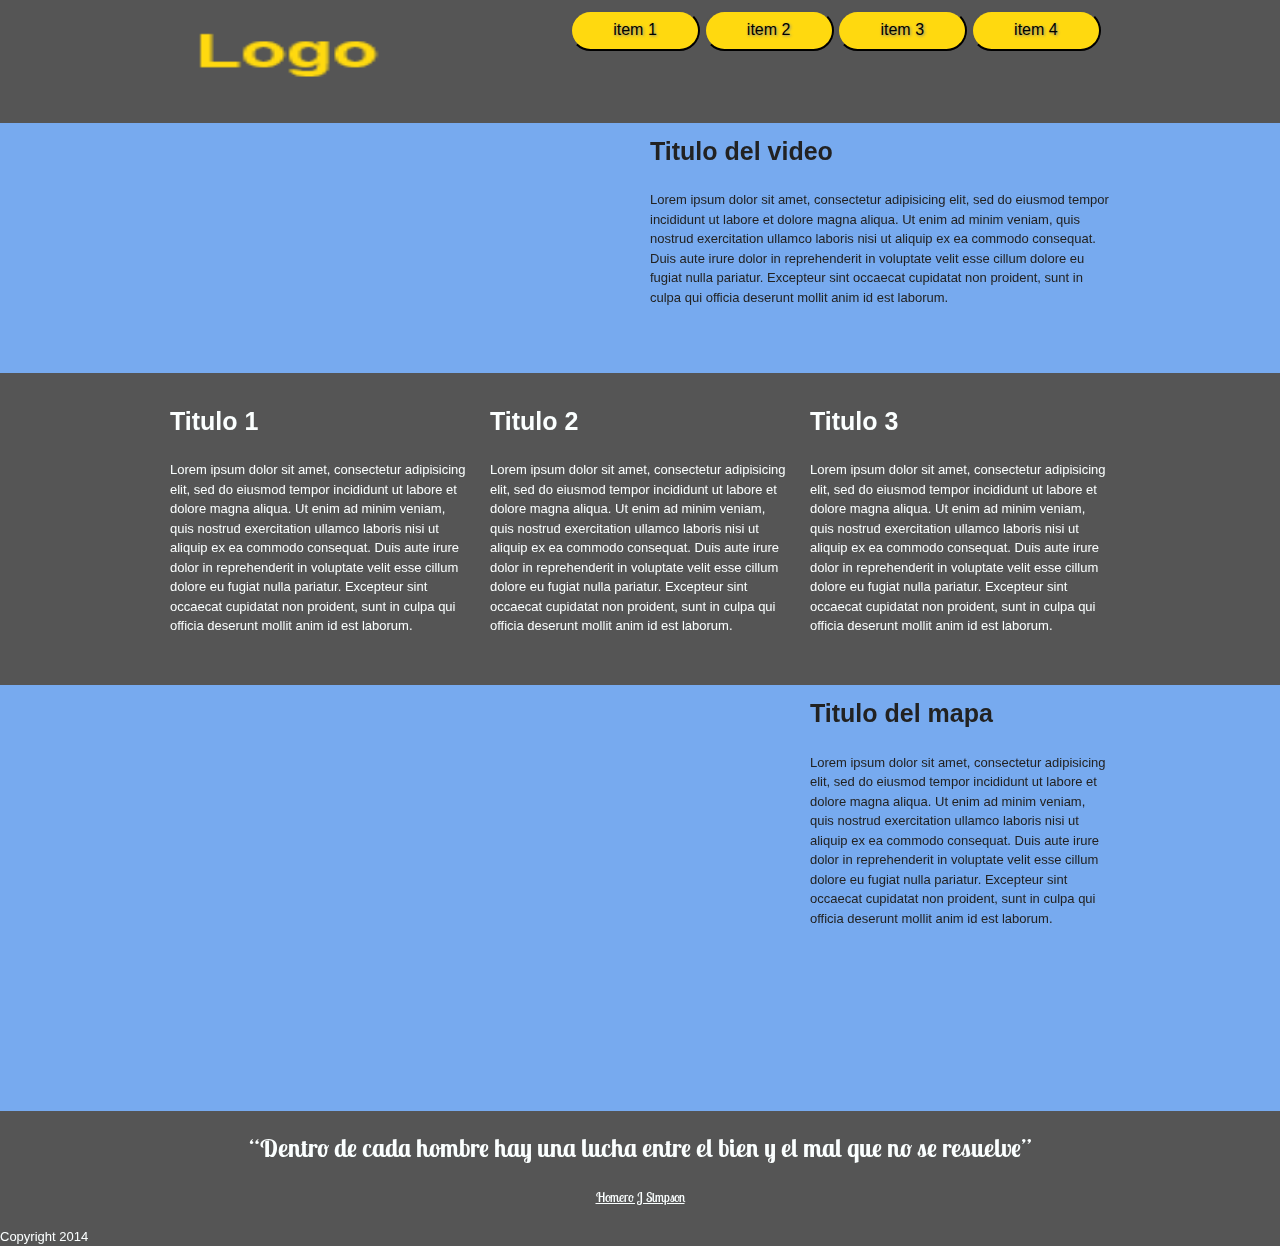
<file: index.html>
<!DOCTYPE html>
<!--[if lt IE 7]>      <html class="no-js lt-ie9 lt-ie8 lt-ie7"> <![endif]-->
<!--[if IE 7]>         <html class="no-js lt-ie9 lt-ie8"> <![endif]-->
<!--[if IE 8]>         <html class="no-js lt-ie9"> <![endif]-->
<!--[if gt IE 8]><!--> <html class="no-js"> <!--<![endif]-->
    <head>
        <meta charset="utf-8">
        <meta http-equiv="X-UA-Compatible" content="IE=edge">
        <title></title>
        <meta name="description" content="">
        <meta name="viewport" content="width=device-width, initial-scale=1">

        <!-- Place favicon.ico and apple-touch-icon.png in the root directory -->

        <script src="js/vendor/modernizr-2.6.2.min.js"></script>
        <link rel="stylesheet" href="css/normalize.css">
        <link rel="stylesheet" href="css/reset.css" />
        <link rel="stylesheet" href="css/text.css" />
        <link rel="stylesheet" href="css/960_12_col.css" />
        <link rel="stylesheet" href="css/main.css">
        <link rel='stylesheet' type='text/css' href='http://fonts.googleapis.com/css?family=Lobster+Two:400,400italic'>

        <!-- 
        <style>
            #map-canvas {
            width: 500px;
            height: 333px;
            }
        </style>
        <script src="https://maps.googleapis.com/maps/api/js"></script>
        <script>
            function initialize() {
                var mapCanvas = document.getElementById('map-canvas');
                var mapOptions = {
                    center: new google.maps.LatLng(44.5403, -78.5463),
                    zoom: 8,
                    mapTypeId: google.maps.MapTypeId.ROADMAP
                }
                var map = new google.maps.Map(mapCanvas, mapOptions)
            }
            google.maps.event.addDomListener(window, 'load', initialize);
        </script>
         -->
    </head>
    <body>
        <!--[if lt IE 7]>
            <p class="browsehappy">You are using an <strong>outdated</strong> browser. Please <a href="http://browsehappy.com/">upgrade your browser</a> to improve your experience.</p>
        <![endif]-->

        <div class="container">
            <div class="container_12">
                <div class="header clearfix">
                    <h1 class="logo grid_5">
                        <a title="Logo" href="index.html">
                            <img src="img/logo.png" width="229" height="83" alt="Logo" />
                        </a>
                    </h1>
                <!--
                    <h1 class="logo grid_5">
                        Logo
                        <a href="img/logo.png"></a>
                    </h1>
                -->
                    <div class="mini-nav grid_7">
                        <button type="button" class="btn">item 1</button>
                        <button type="button" class="btn">item 2</button>
                        <button type="button" class="btn">item 3</button>
                        <button type="button" class="btn">item 4</button>
                    </div>
                </div>
            </div> 
            <br />
            <div class="video clearfix">
                <div class="container_12">
                    <div class="video-container grid_6">
                        <iframe src="http://player.vimeo.com/video/11623209" width="400" height="225" frameborder="0" webkitAllowFullScreen mozallowfullscreen allowFullScreen>
                        </iframe>
                    </div>
                    <div class="video-info grid_6">
                        <div class="video-title">
                            <h1>Titulo del video</h1>
                        </div>
                        <div class="video-description">
                            <p>Lorem ipsum dolor sit amet, consectetur adipisicing elit, sed do eiusmod
                            tempor incididunt ut labore et dolore magna aliqua. Ut enim ad minim veniam,
                            quis nostrud exercitation ullamco laboris nisi ut aliquip ex ea commodo
                            consequat. Duis aute irure dolor in reprehenderit in voluptate velit esse
                            cillum dolore eu fugiat nulla pariatur. Excepteur sint occaecat cupidatat non
                            proident, sunt in culpa qui officia deserunt mollit anim id est laborum.</p>
                        </div>
                    </div>
                </div>
            </div>
            <br />
            <div class="container_12">
                <div class="info clearfix">
                    <div class="column grid_4">
                        <h1>Titulo 1</h1>
                        <p>Lorem ipsum dolor sit amet, consectetur adipisicing elit, sed do eiusmod
                        tempor incididunt ut labore et dolore magna aliqua. Ut enim ad minim veniam,
                        quis nostrud exercitation ullamco laboris nisi ut aliquip ex ea commodo
                        consequat. Duis aute irure dolor in reprehenderit in voluptate velit esse
                        cillum dolore eu fugiat nulla pariatur. Excepteur sint occaecat cupidatat non
                        proident, sunt in culpa qui officia deserunt mollit anim id est laborum.</p>
                    </div>
                    <div class="column grid_4">
                        <h1>Titulo 2</h1>
                        <p>Lorem ipsum dolor sit amet, consectetur adipisicing elit, sed do eiusmod
                        tempor incididunt ut labore et dolore magna aliqua. Ut enim ad minim veniam,
                        quis nostrud exercitation ullamco laboris nisi ut aliquip ex ea commodo
                        consequat. Duis aute irure dolor in reprehenderit in voluptate velit esse
                        cillum dolore eu fugiat nulla pariatur. Excepteur sint occaecat cupidatat non
                        proident, sunt in culpa qui officia deserunt mollit anim id est laborum.</p>
                    </div>     
                    <div class="column grid_4">
                        <h1>Titulo 3</h1>
                        <p>Lorem ipsum dolor sit amet, consectetur adipisicing elit, sed do eiusmod
                        tempor incididunt ut labore et dolore magna aliqua. Ut enim ad minim veniam,
                        quis nostrud exercitation ullamco laboris nisi ut aliquip ex ea commodo
                        consequat. Duis aute irure dolor in reprehenderit in voluptate velit esse
                        cillum dolore eu fugiat nulla pariatur. Excepteur sint occaecat cupidatat non
                        proident, sunt in culpa qui officia deserunt mollit anim id est laborum.</p>
                    </div>      
                </div>
            </div>
            <br />
            <div class="map clearfix">
                    <!-- <div id="map-canvas" class="map-container grid_8"></div> -->
                <div class="container_12">    
                    <div class="map-container grid_8">
                        <iframe src="https://www.google.com/maps/embed?pb=!1m18!1m12!1m3!1d101724.45379290658!2d-93.29632455000001!3d37.1791045!2m3!1f0!2f0!3f0!3m2!1i1024!2i768!4f13.1!3m3!1m2!1s0x87cf62f745c8983f%3A0x6bfd6cb31e690da0!2sSpringfield%2C+Misuri%2C+EE.+UU.!5e0!3m2!1ses-419!2sar!4v1416947038409" width="600" height="400" frameborder="0" style="border:0"></iframe>
                    </div>
                    <div class="map-info grid_4">
                        <div class="map-title">
                            <h1>Titulo del mapa</h1>
                        </div>
                        <div class="map-description">
                            <p>Lorem ipsum dolor sit amet, consectetur adipisicing elit, sed do eiusmod
                            tempor incididunt ut labore et dolore magna aliqua. Ut enim ad minim veniam,
                            quis nostrud exercitation ullamco laboris nisi ut aliquip ex ea commodo
                            consequat. Duis aute irure dolor in reprehenderit in voluptate velit esse
                            cillum dolore eu fugiat nulla pariatur. Excepteur sint occaecat cupidatat non
                            proident, sunt in culpa qui officia deserunt mollit anim id est laborum.</p>
                        </div>
                    </div>
                </div>
            </div>    
            <br />
            <div class="phrase clearfix">
                <blockquote>
                    <h1>
                        &ldquo;Dentro de cada hombre hay una lucha entre el bien y el mal que no se resuelve&rdquo;
                    </h1>
                    <a href="https://www.youtube.com/watch?v=02G_s3bXQQc">Homero J Simpson</a>
                </blockquote>
            </div>
        </div>
    </div>
    <br />
    <footer>Copyright 2014</footer>

        <script src="//ajax.googleapis.com/ajax/libs/jquery/1.10.2/jquery.min.js"></script>
        <script>window.jQuery || document.write('<script src="js/vendor/jquery-1.10.2.min.js"><\/script>')</script>
        <script src="js/plugins.js"></script>
        <script src="js/main.js"></script>

        <!-- Google Analytics: change UA-XXXXX-X to be your site's ID. -->
        <script>
            (function(b,o,i,l,e,r){b.GoogleAnalyticsObject=l;b[l]||(b[l]=
            function(){(b[l].q=b[l].q||[]).push(arguments)});b[l].l=+new Date;
            e=o.createElement(i);r=o.getElementsByTagName(i)[0];
            e.src='//www.google-analytics.com/analytics.js';
            r.parentNode.insertBefore(e,r)}(window,document,'script','ga'));
            ga('create','UA-XXXXX-X');ga('send','pageview');
        </script>
    </body>
</html>
</file>
<file: css/text.css>
/*
  960 Grid System ~ Text CSS.
  Learn more ~ http://960.gs/

  Licensed under GPL and MIT.
*/

/* `Basic HTML
----------------------------------------------------------------------------------------------------*/

body {
  font: 13px/1.5 "Helvetica Neue", Arial, "Liberation Sans", FreeSans, sans-serif;
}

pre,
code {
  font-family: "DejaVu Sans Mono", Menlo, Consolas, monospace;
}

hr {
  border: 0 solid #ccc;
  border-top-width: 1px;
  clear: both;
  height: 0;
}

/* `Headings
----------------------------------------------------------------------------------------------------*/

h1 {
  font-size: 25px;
}

h2 {
  font-size: 23px;
}

h3 {
  font-size: 21px;
}

h4 {
  font-size: 19px;
}

h5 {
  font-size: 17px;
}

h6 {
  font-size: 15px;
}

/* `Spacing
----------------------------------------------------------------------------------------------------*/

ol {
  list-style: decimal;
}

ul {
  list-style: disc;
}

li {
  margin-left: 30px;
}

p,
dl,
hr,
h1,
h2,
h3,
h4,
h5,
h6,
ol,
ul,
pre,
table,
address,
fieldset,
figure {
  margin-bottom: 20px;
}
</file>
<file: css/960_12_col.css>
/*
  960 Grid System ~ Core CSS.
  Learn more ~ http://960.gs/

  Licensed under GPL and MIT.
*/

/*
  Forces backgrounds to span full width,
  even if there is horizontal scrolling.
  Increase this if your layout is wider.

  Note: IE6 works fine without this fix.
*/

body {
  min-width: 960px;
  background-color: #555555;
}

/* `Container
----------------------------------------------------------------------------------------------------*/

.container_12 {
  margin-left: auto;
  margin-right: auto;
  width: 960px;
}

/* `Grid >> Global
----------------------------------------------------------------------------------------------------*/

.grid_1,
.grid_2,
.grid_3,
.grid_4,
.grid_5,
.grid_6,
.grid_7,
.grid_8,
.grid_9,
.grid_10,
.grid_11,
.grid_12 {
  display: inline;
  float: left;
  margin-left: 10px;
  margin-right: 10px;
  margin-top: 10px;
  margin-bottom: 10px;
}

.push_1, .pull_1,
.push_2, .pull_2,
.push_3, .pull_3,
.push_4, .pull_4,
.push_5, .pull_5,
.push_6, .pull_6,
.push_7, .pull_7,
.push_8, .pull_8,
.push_9, .pull_9,
.push_10, .pull_10,
.push_11, .pull_11 {
  position: relative;
}

/* `Grid >> Children (Alpha ~ First, Omega ~ Last)
----------------------------------------------------------------------------------------------------*/

.alpha {
  margin-left: 0;
}

.omega {
  margin-right: 0;
}

/* `Grid >> 12 Columns
----------------------------------------------------------------------------------------------------*/

.container_12 .grid_1 {
  width: 60px;
}

.container_12 .grid_2 {
  width: 140px;
}

.container_12 .grid_3 {
  width: 220px;
}

.container_12 .grid_4 {
  width: 300px;
}

.container_12 .grid_5 {
  width: 380px;
}

.container_12 .grid_6 {
  width: 460px;
}

.container_12 .grid_7 {
  width: 540px;
}

.container_12 .grid_8 {
  width: 620px;
}

.container_12 .grid_9 {
  width: 700px;
}

.container_12 .grid_10 {
  width: 780px;
}

.container_12 .grid_11 {
  width: 860px;
}

.container_12 .grid_12 {
  width: 940px;
}

/* `Prefix Extra Space >> 12 Columns
----------------------------------------------------------------------------------------------------*/

.container_12 .prefix_1 {
  padding-left: 80px;
}

.container_12 .prefix_2 {
  padding-left: 160px;
}

.container_12 .prefix_3 {
  padding-left: 240px;
}

.container_12 .prefix_4 {
  padding-left: 320px;
}

.container_12 .prefix_5 {
  padding-left: 400px;
}

.container_12 .prefix_6 {
  padding-left: 480px;
}

.container_12 .prefix_7 {
  padding-left: 560px;
}

.container_12 .prefix_8 {
  padding-left: 640px;
}

.container_12 .prefix_9 {
  padding-left: 720px;
}

.container_12 .prefix_10 {
  padding-left: 800px;
}

.container_12 .prefix_11 {
  padding-left: 880px;
}

/* `Suffix Extra Space >> 12 Columns
----------------------------------------------------------------------------------------------------*/

.container_12 .suffix_1 {
  padding-right: 80px;
}

.container_12 .suffix_2 {
  padding-right: 160px;
}

.container_12 .suffix_3 {
  padding-right: 240px;
}

.container_12 .suffix_4 {
  padding-right: 320px;
}

.container_12 .suffix_5 {
  padding-right: 400px;
}

.container_12 .suffix_6 {
  padding-right: 480px;
}

.container_12 .suffix_7 {
  padding-right: 560px;
}

.container_12 .suffix_8 {
  padding-right: 640px;
}

.container_12 .suffix_9 {
  padding-right: 720px;
}

.container_12 .suffix_10 {
  padding-right: 800px;
}

.container_12 .suffix_11 {
  padding-right: 880px;
}

/* `Push Space >> 12 Columns
----------------------------------------------------------------------------------------------------*/

.container_12 .push_1 {
  left: 80px;
}

.container_12 .push_2 {
  left: 160px;
}

.container_12 .push_3 {
  left: 240px;
}

.container_12 .push_4 {
  left: 320px;
}

.container_12 .push_5 {
  left: 400px;
}

.container_12 .push_6 {
  left: 480px;
}

.container_12 .push_7 {
  left: 560px;
}

.container_12 .push_8 {
  left: 640px;
}

.container_12 .push_9 {
  left: 720px;
}

.container_12 .push_10 {
  left: 800px;
}

.container_12 .push_11 {
  left: 880px;
}

/* `Pull Space >> 12 Columns
----------------------------------------------------------------------------------------------------*/

.container_12 .pull_1 {
  left: -80px;
}

.container_12 .pull_2 {
  left: -160px;
}

.container_12 .pull_3 {
  left: -240px;
}

.container_12 .pull_4 {
  left: -320px;
}

.container_12 .pull_5 {
  left: -400px;
}

.container_12 .pull_6 {
  left: -480px;
}

.container_12 .pull_7 {
  left: -560px;
}

.container_12 .pull_8 {
  left: -640px;
}

.container_12 .pull_9 {
  left: -720px;
}

.container_12 .pull_10 {
  left: -800px;
}

.container_12 .pull_11 {
  left: -880px;
}

/* `Clear Floated Elements
----------------------------------------------------------------------------------------------------*/

/* http://sonspring.com/journal/clearing-floats */

.clear {
  clear: both;
  display: block;
  overflow: hidden;
  visibility: hidden;
  width: 0;
  height: 0;
}

/* http://www.yuiblog.com/blog/2010/09/27/clearfix-reloaded-overflowhidden-demystified */

.clearfix:before,
.clearfix:after,
.container_12:before,
.container_12:after {
  content: '.';
  display: block;
  overflow: hidden;
  visibility: hidden;
  font-size: 0;
  line-height: 0;
  width: 0;
  height: 0;
}

.clearfix:after,
.container_12:after {
  clear: both;
}

/*
  The following zoom:1 rule is specifically for IE6 + IE7.
  Move to separate stylesheet if invalid CSS is a problem.
*/

.clearfix,
.container_12 {
  zoom: 1;
}
</file>
<file: css/main.css>
/*! HTML5 Boilerplate v4.3.0 | MIT License | http://h5bp.com/ */

/*
 * What follows is the result of much research on cross-browser styling.
 * Credit left inline and big thanks to Nicolas Gallagher, Jonathan Neal,
 * Kroc Camen, and the H5BP dev community and team.
 */

/* ==========================================================================
   Base styles: opinionated defaults
   ========================================================================== */

html,
button,
input,
select,
textarea {
    color: #222;
}

html {
    font-size: 1em;
    line-height: 1.4;
}

/*
 * Remove text-shadow in selection highlight: h5bp.com/i
 * These selection rule sets have to be separate.
 * Customize the background color to match your design.
 */

::-moz-selection {
    background: #b3d4fc;
    text-shadow: none;
}

::selection {
    background: #b3d4fc;
    text-shadow: none;
}

/*
 * A better looking default horizontal rule
 */

hr {
    display: block;
    height: 1px;
    border: 0;
    border-top: 1px solid #ccc;
    margin: 1em 0;
    padding: 0;
}

/*
 * Remove the gap between images, videos, audio and canvas and the bottom of
 * their containers: h5bp.com/i/440
 */

audio,
canvas,
img,
video {
    vertical-align: middle;
}

/*
 * Remove default fieldset styles.
 */

fieldset {
    border: 0;
    margin: 0;
    padding: 0;
}

/*
 * Allow only vertical resizing of textareas.
 */

textarea {
    resize: vertical;
}

/* ==========================================================================
   Browse Happy prompt
   ========================================================================== */

.browsehappy {
    margin: 0.2em 0;
    background: #ccc;
    color: #000;
    padding: 0.2em 0;
}

/* ==========================================================================
   Author's custom styles
   ========================================================================== */
h1.technique-five {
  width: 350px; height: 75px;
  background: url("img/logo.png");
  }
  h1.technique-five span {
    display: none;
  }
.btn {
  width: 130px;
  background: #FFD90F;
  background-image: -webkit-linear-gradient(top, #FFD90F, #FFD90F);
  background-image: -moz-linear-gradient(top, #FFD90F, #FFD90F);
  background-image: -ms-linear-gradient(top, #FFD90F, #FFD90F);
  background-image: -o-linear-gradient(top, #FFD90F, #FFD90F);
  background-image: linear-gradient(to bottom, #FFD90F, #FFD90F);
  -webkit-border-radius: 28;
  -moz-border-radius: 28;
  border-radius: 28px;
  text-shadow: 1px 1px 3px #858585;
  font-family: Arial;
  color: #000000;
  font-size: 16px;
  padding: 9px 20px 10px 20px;
  text-decoration: none;
}

.btn:hover {
  background: #EECD80;
  background-image: -webkit-linear-gradient(top, #EECD80, #EECD80);
  background-image: -moz-linear-gradient(top, #EECD80, #EECD80);
  background-image: -ms-linear-gradient(top, #EECD80, #EECD80);
  background-image: -o-linear-gradient(top, #EECD80, #EECD80);
  background-image: linear-gradient(to bottom, #EECD80, #EECD80);
  text-decoration: none;
}

.logo {
    color: #FFD90F;
}

.video, .map {
  background-color: #77AAEF;
}

.info, .phrase{
  color: #FBFFFF;
}

.phrase {
  text-align: center;
  font-family: 'Lobster Two', cursive;
}

footer, a {
  color: #FBFFFF;
}
/* ==========================================================================
   Helper classes
   ========================================================================== */

/*
 * Image replacement
 */

.ir {
    background-color: transparent;
    border: 0;
    overflow: hidden;
    /* IE 6/7 fallback */
    *text-indent: -9999px;
}

.ir:before {
    content: "";
    display: block;
    width: 0;
    height: 150%;
}

/*
 * Hide from both screenreaders and browsers: h5bp.com/u
 */

.hidden {
    display: none !important;
    visibility: hidden;
}

/*
 * Hide only visually, but have it available for screenreaders: h5bp.com/v
 */

.visuallyhidden {
    border: 0;
    clip: rect(0 0 0 0);
    height: 1px;
    margin: -1px;
    overflow: hidden;
    padding: 0;
    position: absolute;
    width: 1px;
}

/*
 * Extends the .visuallyhidden class to allow the element to be focusable
 * when navigated to via the keyboard: h5bp.com/p
 */

.visuallyhidden.focusable:active,
.visuallyhidden.focusable:focus {
    clip: auto;
    height: auto;
    margin: 0;
    overflow: visible;
    position: static;
    width: auto;
}

/*
 * Hide visually and from screenreaders, but maintain layout
 */

.invisible {
    visibility: hidden;
}

/*
 * Clearfix: contain floats
 *
 * For modern browsers
 * 1. The space content is one way to avoid an Opera bug when the
 *    `contenteditable` attribute is included anywhere else in the document.
 *    Otherwise it causes space to appear at the top and bottom of elements
 *    that receive the `clearfix` class.
 * 2. The use of `table` rather than `block` is only necessary if using
 *    `:before` to contain the top-margins of child elements.
 */

.clearfix:before,
.clearfix:after {
    content: " "; /* 1 */
    display: table; /* 2 */
}

.clearfix:after {
    clear: both;
}

/*
 * For IE 6/7 only
 * Include this rule to trigger hasLayout and contain floats.
 */

.clearfix {
    *zoom: 1;
}

/* ==========================================================================
   EXAMPLE Media Queries for Responsive Design.
   These examples override the primary ('mobile first') styles.
   Modify as content requires.
   ========================================================================== */

@media only screen and (min-width: 35em) {
    /* Style adjustments for viewports that meet the condition */
}

@media print,
       (-o-min-device-pixel-ratio: 5/4),
       (-webkit-min-device-pixel-ratio: 1.25),
       (min-resolution: 120dpi) {
    /* Style adjustments for high resolution devices */
}

/* ==========================================================================
   Print styles.
   Inlined to avoid required HTTP connection: h5bp.com/r
   ========================================================================== */

@media print {
    * {
        background: transparent !important;
        color: #000 !important; /* Black prints faster: h5bp.com/s */
        box-shadow: none !important;
        text-shadow: none !important;
    }

    a,
    a:visited {
        text-decoration: underline;
    }

    a[href]:after {
        content: " (" attr(href) ")";
    }

    abbr[title]:after {
        content: " (" attr(title) ")";
    }

    /*
     * Don't show links for images, or javascript/internal links
     */

    .ir a:after,
    a[href^="javascript:"]:after,
    a[href^="#"]:after {
        content: "";
    }

    pre,
    blockquote {
        border: 1px solid #999;
        page-break-inside: avoid;
    }

    thead {
        display: table-header-group; /* h5bp.com/t */
    }

    tr,
    img {
        page-break-inside: avoid;
    }

    img {
        max-width: 100% !important;
    }

    @page {
        margin: 0.5cm;
    }

    p,
    h2,
    h3 {
        orphans: 3;
        widows: 3;
    }

    h2,
    h3 {
        page-break-after: avoid;
    }
}
</file>
